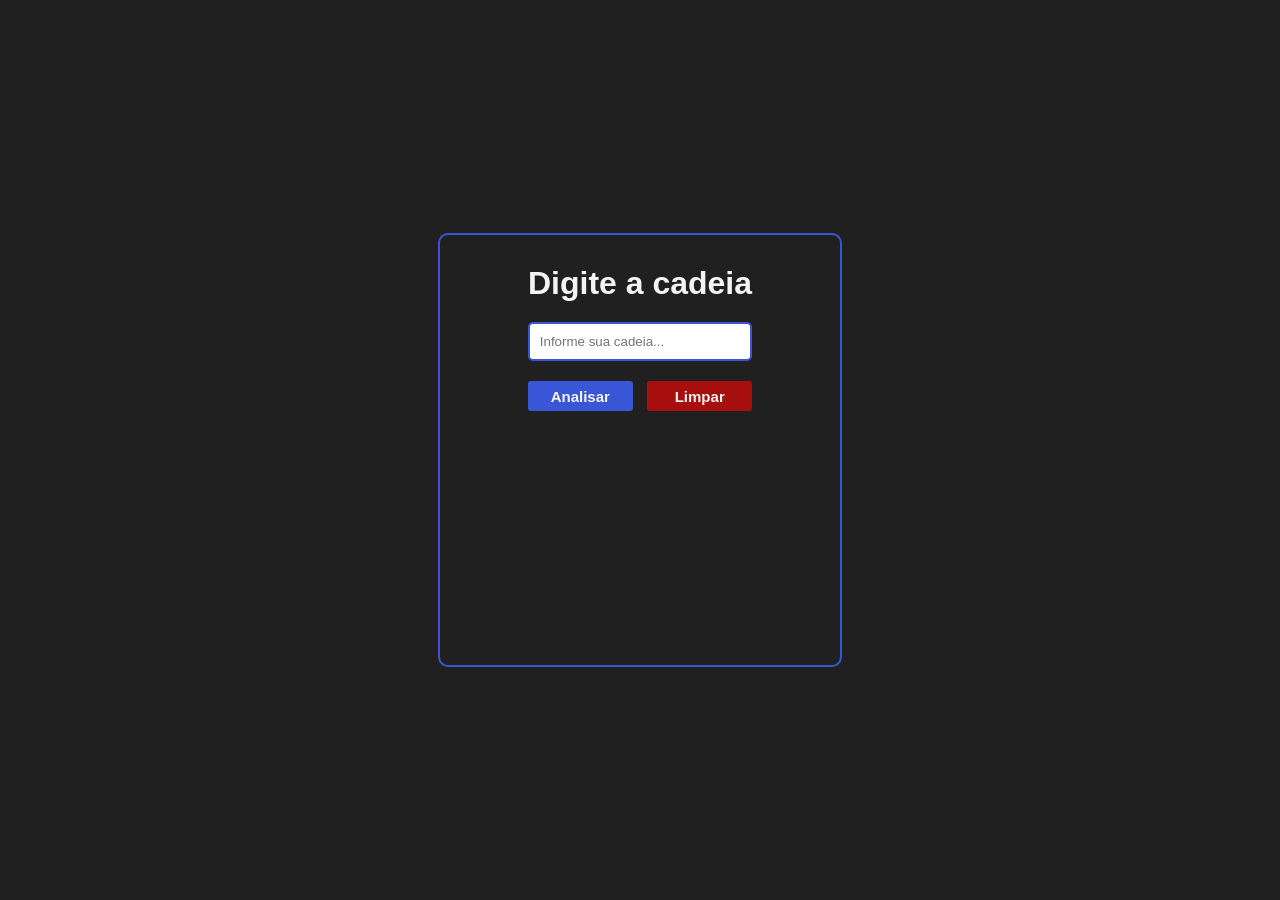
<file: index.html>
<!DOCTYPE html>
<html lang="pt-br">
    <head>
        <meta charset="UTF-8" />
        <meta http-equiv="X-UA-Compatible" content="IE=edge" />
        <meta name="viewport" content="width=device-width, initial-scale=1.0" />
        <link rel="stylesheet" type="text/css" href="src/css/main.css" />
        <title>Analisador Lexico</title>
    </head>
    <body>
        <div class="container">
            <div class="box">
                <h1>Digite a cadeia</h1>
                <form>
                    <input type="text" id="entrada" placeholder="Informe sua cadeia..." /><br />
                    <div class="box-btn">
                        <button class="btn" type="button" onclick="imprimir()">Analisar</button>
                        <button id="btn-limpar" type="button">Limpar</button>
                    </div>
                </form>

                <h3 id="saida"></h3>
            </div>
        </div>
        <script src="src/js/Compiladores.js"></script>
        <script src="src/js/interface.js"></script>
    </body>
</html>
</file>
<file: src/css/main.css>
* {
    margin: 0;
    padding: 0;
}

body {
    font-family: Arial, Helvetica, sans-serif;
}

.container {
    width: 100vw;
    height: 100vh;
    background: #202020;
    display: flex;
    flex-direction: column;
    justify-content: center;
    align-items: center;
}

.box {
    height: 400px;
    width: 400px;
    flex-direction: column;
    display: flex;
    align-items: center;
    background-color: #202020;
    color: #f4f4f4;
    border-radius: 10px;
    border: 2px solid #3956d6;
    padding-top: 30px;
}

#entrada {
    width: 210px;
    height: 35px;
    border: 2px solid #3956d6;
    border-radius: 5px;
    outline: none;
    margin-top: 20px;
    padding-left: 10px;
}

.box-btn {
    display: inline-block;
}

.btn, #btn-limpar{
    width: 105px;
    height: 30px;
    margin-top: 20px;
    background-color: #3956d6;
    color: #f4f4f4;
    border-radius: 3px;
    border: none;
    font-size: 15px;
    font-weight: 600;
    cursor: pointer;
}

#btn-limpar {
    background-color: #a70f0f;
    margin-left: 10px;
}

.btn:hover, #btn-limpar:hover { 
    transform: scale(0.95);
}

#saida {
    margin-top: 100px;
    text-align: center;
    font-weight: 600;
    transition-delay: 0.9s;
}
</file>
